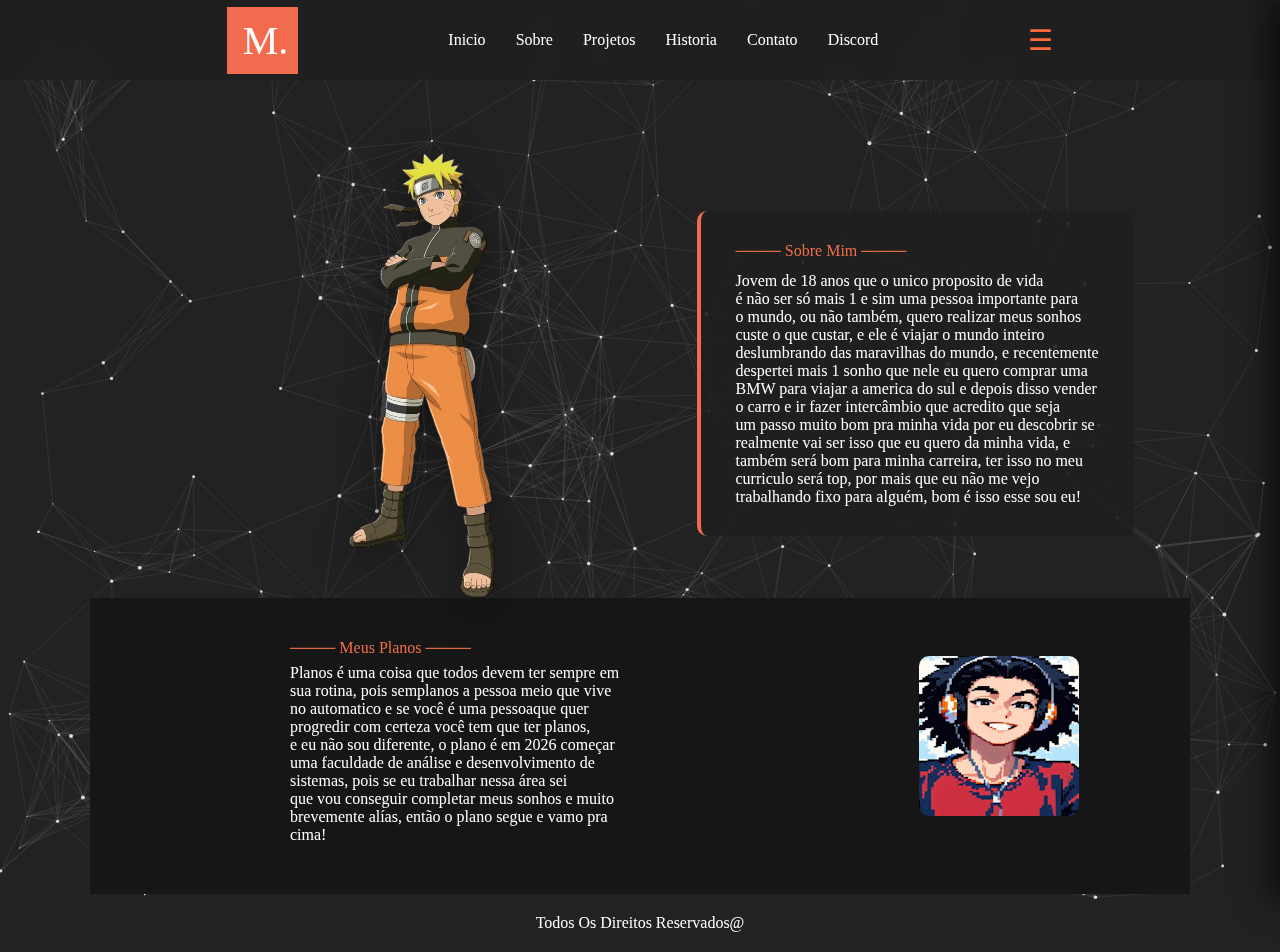
<file: index.html>
<!DOCTYPE html>
<html lang="pt-br">
<head>
    <meta charset="UTF-8">
    <meta name="viewport" content="width=device-width, initial-scale=1.0">
    <title>Portifólio  | Mikaell Gabriel</title>
    <link rel="stylesheet" href="style.css">
</head>
<body>
    <canvas id="network-bg"></canvas>
    <header>
        <div id="topo">
            <p id="m">M.</p>

            <nav id="botoestopo">
            <a href="index.html" id="botoes">Inicio</a>
            <a href="sobre.html" id="botoes">Sobre</a>
            <a href="projetos.html" id="botoes">Projetos</a>
            <a href="" id="botoes">Historia</a>
            <a href="" id="botoes">Contato</a>
            <a href="https://discord.gg/fs5tGcQ8qf" target="_blank" id="botoes">Discord</a>
            </nav>

            <div class="menu-btn" id="openMenu">☰</div>
        </div>
        <div class="side-menu" id="sideMenu">
            <span class="close-btn" id="closeMenu">✖</span>

            <h2 class="menu-title">Menu</h2>
            <div class="menu-divider"></div>

            <a href="index.html">Inicio</a>
            <a href="sobre.html">Sobre</a>
            <a href="projetos.html">Projetos</a>
            <a href="">Historia</a>
            <a href="">Contato</a>
            <a href="https://discord.gg/fs5tGcQ8qf" target="_blank">Discord</a>
        </div>
    </header>
    <main>
        <section id="sobre1">
            <div id="narutinho">
                <img src="naruto.png" alt="" id="narutinho2">
                <div id="textonaruto">
                    <p id="sobrem">ㅤㅤㅤㅤ──── Sobre Mim ────ㅤ</p>
                    <p id="texto1">
                        Jovem de 18 anos que o unico proposito de vida <br>
                        é não ser só mais 1 e sim uma pessoa importante para<br>
                        o mundo, ou não também, quero realizar meus sonhos<br>
                        custe o que custar, e ele é viajar o mundo inteiro<br>
                        deslumbrando das maravilhas do mundo, e recentemente<br>
                        despertei mais 1 sonho que nele eu quero comprar uma<br>
                        BMW para viajar a america do sul e depois disso vender<br>
                        o carro e ir fazer intercâmbio que acredito que seja <br>
                        um passo muito bom pra minha vida por eu descobrir se<br>
                        realmente vai ser isso que eu quero da minha vida, e<br>
                        também será bom para minha carreira, ter isso no meu<br>
                        curriculo será top, por mais que eu não me vejo<br>
                        trabalhando fixo para alguém, bom é isso esse sou eu!
                    </p>
                </div>
            </div>
        </section>
        <section id="planos">
            <div id="divisaodecor">
                <p id="planosid">ㅤㅤㅤㅤ──── Meus Planos ────ㅤ</p>
                <p id="planostexto">
                    Planos é uma coisa que todos devem ter sempre em<br>
                    sua rotina, pois semplanos a pessoa meio que vive<br>
                    no automatico e se você é uma pessoaque quer<br>
                    progredir com certeza você tem que ter planos,<br>
                    e eu não sou diferente, o plano é em 2026 começar<br>
                    uma faculdade de análise e desenvolvimento de<br>
                    sistemas, pois se eu trabalhar nessa área sei<br>
                    que vou conseguir completar meus sonhos e muito<br>
                    brevemente alías, então o plano segue e vamo pra<br>
                    cima!
                </p>
            </div>
            <img src="minhacara.jpg" alt="">
        </section>
    </main>
    <footer id="rodape">
        <p id="direitos">Todos Os Direitos Reservados@</p>
    </footer>
    <script src="script.js"></script>
</body>
</html>
</file>
<file: style.css>
:root {
    --branco: #ffffff;
    --pretoclaro: #222222;
    --pretoescuro: #1F1F1F;
    --laranja: #F36B4E;
    --laranjaclaro: #EF6E49;
}

html, body {
    height: 100%;
    background-color: var(--pretoclaro);
}

* {
    margin: 0;
    padding: 0;
    box-sizing: border-box;
}

#m {
    color: var(--branco);
    padding: 10px 10px 10px 16px;         /* espaço interno */
    font-size: 40px;
    background-color: var(--laranja);
    display: inline-block;
}

header {
    padding-top: 40px;
}

header > div {
    padding-left: 200px;    /* move para o meio horizontal */
}

#primeirotexto {
    color: var(--branco);
}

#topo {
    display: flex;
    align-items: center;
    gap: 150px;
}

#botoestopo {
    display: flex;
    gap: 30px;
}

#botoes {
    color: var(--branco);
    text-decoration: none;
}

#botoestopo a:hover {
    transform: translateY(-2px);
    color: var(--laranjaclaro);
}

#narutinho {
    display: flex;
    justify-content: center;
    margin-top: 80px;
    margin-left: 200px;
    align-items: center;
}

#narutinho2 {
    width: 150px;
    filter: drop-shadow(0 10px 20px rgba(0,0,0,0.4));
}

#sobrem {
    color: var(--laranjaclaro);
    padding-bottom: 10px;
}

#texto1 {
    color: var(--branco);
}

#textonaruto {
    margin-left: 200px;
}

#planos {
    margin-top: 50px;
    background-color: #161616;
    padding-bottom: 50px;
    display: flex;
    align-items: center;
    gap: 300px;
    max-width: 1100px;
    margin: 0 auto;
}

#planosid {
    color: var(--laranjaclaro);
    padding-left: 200px;
    padding-top: 40px;
}

#planostexto {
    color: var(--branco);
    padding-left: 200px;
    padding-top: 5px;
}

#direitos {
    padding: 20px;
    color: var(--branco);
    text-align: center;
}

#planos img {
    margin-top: 30px;
    border-radius: 10px; /* opcional */
}

/* Botão do menu */

.menu-btn {
  font-size: 28px;
  cursor: pointer;
  color: #ff6a3d;
}

/* Menu lateral */

.side-menu {
  position: fixed;
  top: 0;
  right: -320px;
  width: 320px;
  height: 100vh;
  background: linear-gradient(180deg, var(--pretoescuro), #0b0b0b);
  padding: 35px 30px;
  transition: right 0.35s ease;
  display: flex;
  flex-direction: column;
  gap: 22px;
  z-index: 1000;
  box-shadow: -12px 0 30px rgba(0,0,0,0.6);
}

.side-menu a {
  color: #dcdcdc;
  text-decoration: none;
  font-size: 18px;
  padding: 10px 0;
  position: relative;
  transition: color 0.25s ease;
}

.side-menu a::after {
  content: "";
  position: absolute;
  left: 0;
  bottom: 0;
  width: 0%;
  height: 2px;
  background: var(--laranja);
  transition: width 0.3s ease;
}

.side-menu a:hover {
  color: var(--branco);
}

.side-menu a:hover::after {
  width: 100%;
}

.side-menu a:hover {
  color: #ff6a3d;
}

/* Botão fechar */
.close-btn {
  align-self: flex-end;
  cursor: pointer;
  font-size: 22px;
  color: white;
}

.close-btn {
  align-self: flex-end;
  cursor: pointer;
  font-size: 22px;
  color: #aaa;
  margin-bottom: 30px;
  transition: color 0.2s;
}

.close-btn:hover {
  color: var(--branco);
}

.side-menu {
  position: fixed;
  top: 0;
  right: 0;

  width: 320px;
  height: 100vh;

  background: linear-gradient(180deg, var(--pretoescuro), #0b0b0b);
  padding: 35px 30px;

  transform: translateX(100%);   /* fechado */
  transition: transform 0.35s ease;

  display: flex;
  flex-direction: column;
  gap: 22px;

  z-index: 1000;
}

header {
  position: fixed;
  top: 0;
  left: 0;
  width: 100%;

  background: rgba(34, 34, 34, 0.75); /* seu pretoclaro com transparência */
  backdrop-filter: blur(10px);
  -webkit-backdrop-filter: blur(10px);

  z-index: 1000;
}

body {
  padding-top: 120px; /* ajuste fino se quiser */
}

header {
  padding: 20px 0;
}

header {
    position: fixed;
    top: 0;
    width: 100%;
    height: 80px;

    background: rgba(31, 31, 31, 0.85);
    backdrop-filter: blur(10px);
    z-index: 1000;
}

#topo {
    max-width: 1200px;
    height: 100%;
    margin: 0 auto;

    display: flex;
    align-items: center;
    justify-content: space-between;

    padding: 0 30px;
}

.menu-title {
  color: var(--branco);
  font-size: 22px;
  font-weight: 600;
  margin-top: 10px;
}

.menu-divider {
  width: 40px;
  height: 2px;
  background-color: var(--laranja);
  margin-bottom: 10px;
}

.side-menu a {
  color: var(--branco);
  text-decoration: none;
  font-size: 18px;

  padding: 10px 12px;
  border-radius: 6px;

  transition: 0.3s;
}

.side-menu a:hover {
  background-color: rgba(243, 107, 78, 0.15);
  color: var(--laranjaclaro);
  transform: translateX(5px);
}

.close-btn {
  align-self: flex-end;
  font-size: 22px;
  cursor: pointer;
  color: var(--branco);
  transition: 0.3s;
}

.close-btn:hover {
  color: var(--laranja);
  transform: rotate(90deg);
}

#network-section {
  position: relative;
  height: 300px;
  background: #121212;
  overflow: hidden;
}

#network {
  width: 100%;
  height: 100%;
  display: block;
}

#network-bg {
  position: fixed;
  inset: 0;
  z-index: 0;
  pointer-events: none;
}

/* garante que o site fique acima do efeito */
header, main, footer {
  position: relative;
  z-index: 2;
}

header {
    position: fixed;
    top: 0;
    left: 0;
    width: 100%;
    height: 80px; /* ajuste se quiser */
    backdrop-filter: blur(8px);
    z-index: 10;

    display: flex;
    align-items: center;
}

#textonaruto {
  background: rgba(31, 31, 31, 0.9);
  border-left: 4px solid var(--laranja);

  padding: 30px 35px;
  border-radius: 10px;

  max-width: 520px;
}

@media (max-width: 768px) {
  #botoestopo {
    display: none;
  }

  #topo {
    padding: 0 16px;
  }

  #m {
    font-size: 28px;
    padding: 8px 12px;
  }

  header {
    height: 64px;
  }

  body {
    padding-top: 64px;
  }
}

@media (max-width: 768px) {
  #narutinho {
    flex-direction: column;
    margin-left: 0;
    margin-top: 40px;
    gap: 30px;
  }

  #narutinho2 {
    width: 120px;
  }

  #textonaruto {
    margin-left: 0;
    max-width: 100%;
    padding: 22px;
  }

  #sobrem {
    text-align: center;
  }
}

@media (max-width: 768px) {
  #texto1 {
    font-size: 15px;
    line-height: 1.6;
  }
}

@media (max-width: 768px) {
  #planos {
    flex-direction: column;
    gap: 40px;
    padding: 30px 20px;
  }

  #planosid,
  #planostexto {
    padding-left: 0;
    text-align: center;
  }
}

@media (max-width: 768px) {
  .side-menu {
    width: 100%;
    max-width: 320px;
  }
}

#network-bg {
  z-index: 0;
}

header, main, footer {
  z-index: 2;
}

header {
  position: fixed;
  top: 0;
  left: 0;
  width: 100%;
  height: 80px;

  background: rgba(31, 31, 31, 0.85);
  backdrop-filter: blur(10px);

  display: flex;
  align-items: center;

  z-index: 1000;
}

body {
  padding-top: 70px;
}

.menu-btn {
  position: relative;
  z-index: 1100;
}
</file>
